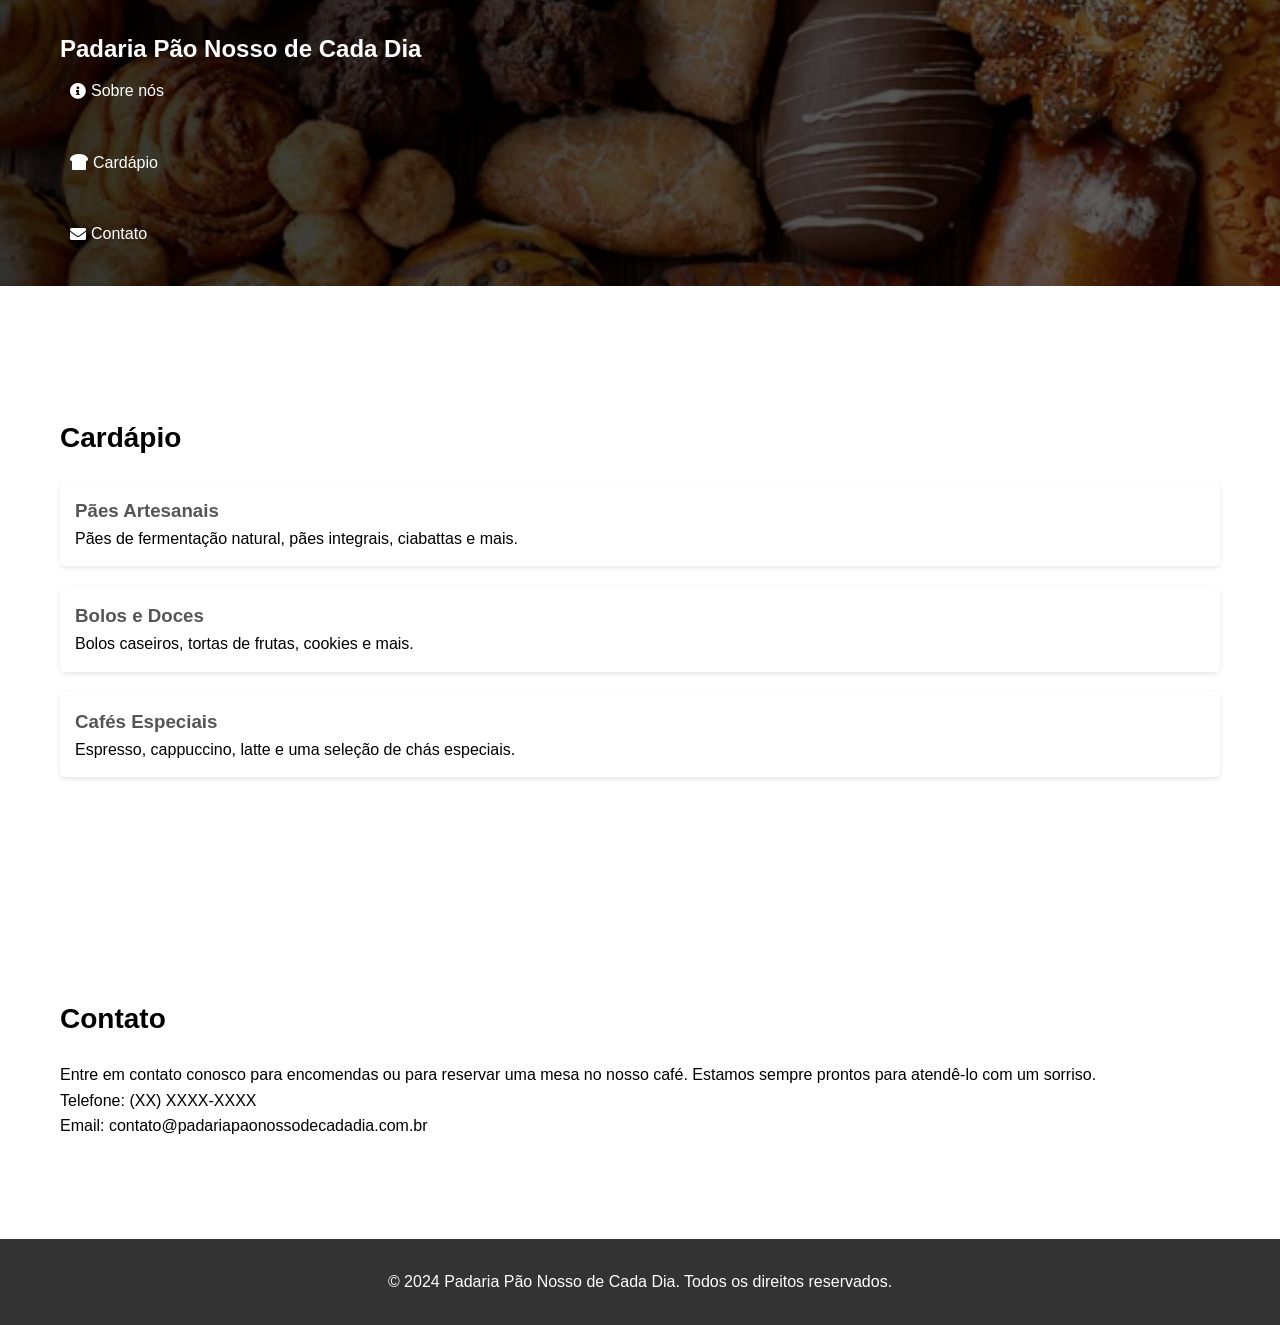
<file: roteiro1A/index.html>
<!DOCTYPE html>
<html lang="pt-BR">
<head>
    <meta charset="UTF-8">
    <meta name="viewport" content="width=device-width, initial-scale=1.0">
    <title>Padaria Pão Nosso de Cada Dia</title>
    <link rel="stylesheet" href="style.css">
    <link rel="stylesheet" href="https://cdnjs.cloudflare.com/ajax/libs/font-awesome/5.15.4/css/all.min.css">
</head>
<body>
    <header>
        <div class="container">
            <h1>Padaria Pão Nosso de Cada Dia</h1>
            <nav>
                <ul>
                    <li><a href="#sobre"><i class="fas fa-info-circle"></i> Sobre nós</a></li>
                    <li><a href="#cardapio"><i class="fas fa-bread-slice"></i> Cardápio</a></li>
                    <li><a href="#contato"><i class="fas fa-envelope"></i> Contato</a></li>
                </ul>
            </nav>
        </div>
    </header>

    <section id="sobre" class="section">
        <div class="container">
            <h2>Sobre Nós</h2>
            <p>A Padaria Pão Nosso de Cada Dia é conhecida por seus pães artesanais e bolos frescos, feitos com ingredientes de qualidade e receitas familiares. Desde 1995, temos o compromisso de oferecer produtos que encantam e sabores que emocionam.</p>
        </div>
    </section>

    <section id="cardapio" class="section">
        <div class="container">
            <h2>Cardápio</h2>
            <div class="cardapio-item">
                <h3>Pães Artesanais</h3>
                <p>Pães de fermentação natural, pães integrais, ciabattas e mais.</p>
            </div>
            <div class="cardapio-item">
                <h3>Bolos e Doces</h3>
                <p>Bolos caseiros, tortas de frutas, cookies e mais.</p>
            </div>
            <div class="cardapio-item">
                <h3>Cafés Especiais</h3>
                <p>Espresso, cappuccino, latte e uma seleção de chás especiais.</p>
            </div>
        </div>
    </section>

    <section id="contato" class="section">
        <div class="container">
            <h2>Contato</h2>
            <p>Entre em contato conosco para encomendas ou para reservar uma mesa no nosso café. Estamos sempre prontos para atendê-lo com um sorriso.</p>
            <p>Telefone: (XX) XXXX-XXXX<br>
            Email: contato@padariapaonossodecadadia.com.br</p>
        </div>
    </section>

    <footer>
        <div class="container">
            <p>&copy; 2024 Padaria Pão Nosso de Cada Dia. Todos os direitos reservados.</p>
        </div>
    </footer>
</body>
</html>
</file>
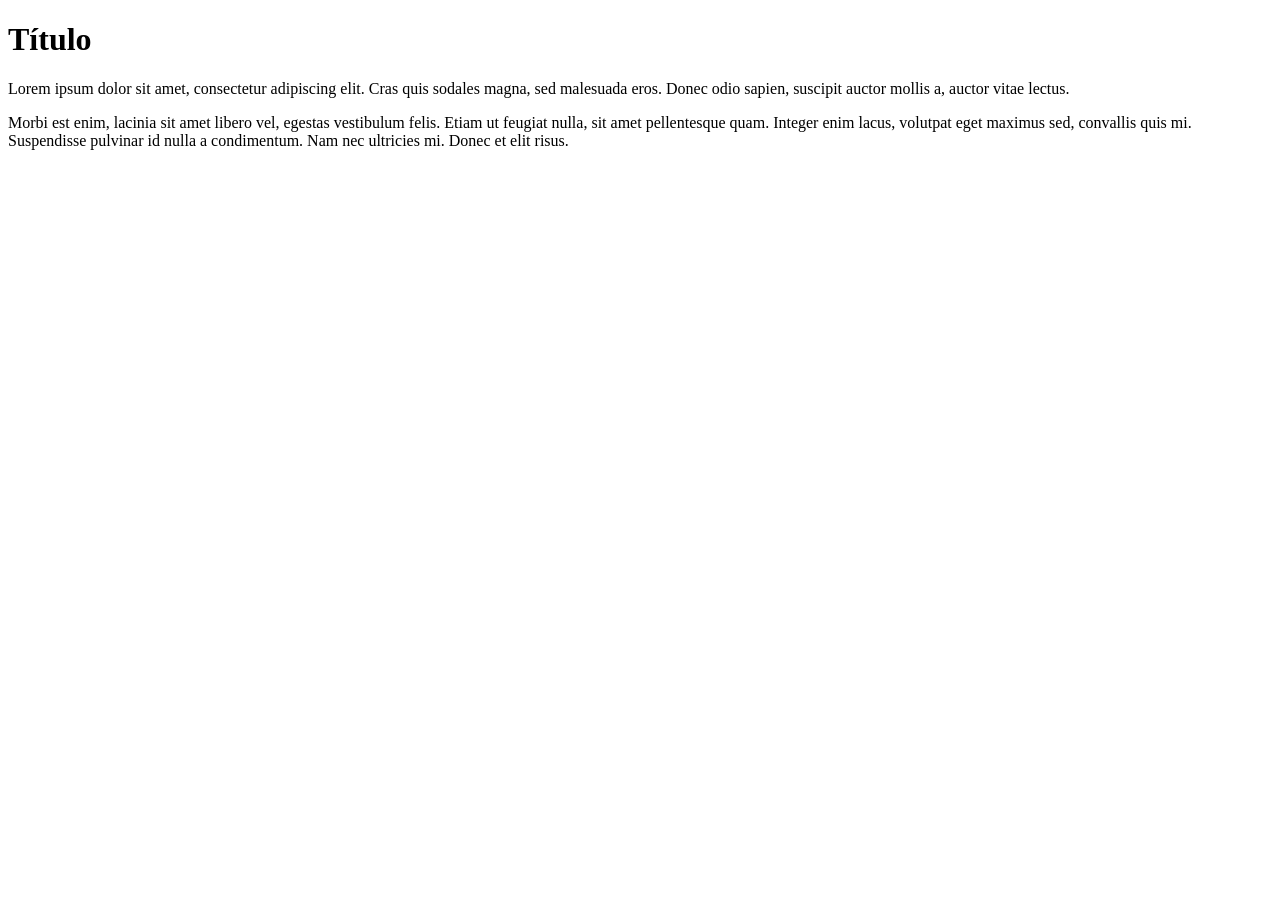
<file: roteiro1B/Pagina01/pagina-1.html>
<!DOCTYPE html>
<html>

    <head>
        <meta charset="utf-8">
        <title>Exercício 1</title>
        <meta name="author" content="Demetrio Gomes Mestre">
        <meta name="description" content="Página 1 do primeiro exercício de Programação para Web">
    </head>
    <body>
        <div class="principal">
            <h1>Título</h1>
            <article>
                <p>Lorem ipsum dolor sit amet, consectetur adipiscing elit. Cras quis sodales magna, sed malesuada eros. Donec odio sapien, suscipit auctor mollis a, auctor vitae lectus.</p>
                <p>Morbi est enim, lacinia sit amet libero vel, egestas vestibulum felis. Etiam ut feugiat nulla, sit amet pellentesque quam. Integer enim lacus, volutpat eget maximus sed, convallis quis mi. Suspendisse pulvinar id nulla a condimentum. Nam nec ultricies mi. Donec et elit risus.</p>
        </article>
        </div>
    </body>

</html>
</file>
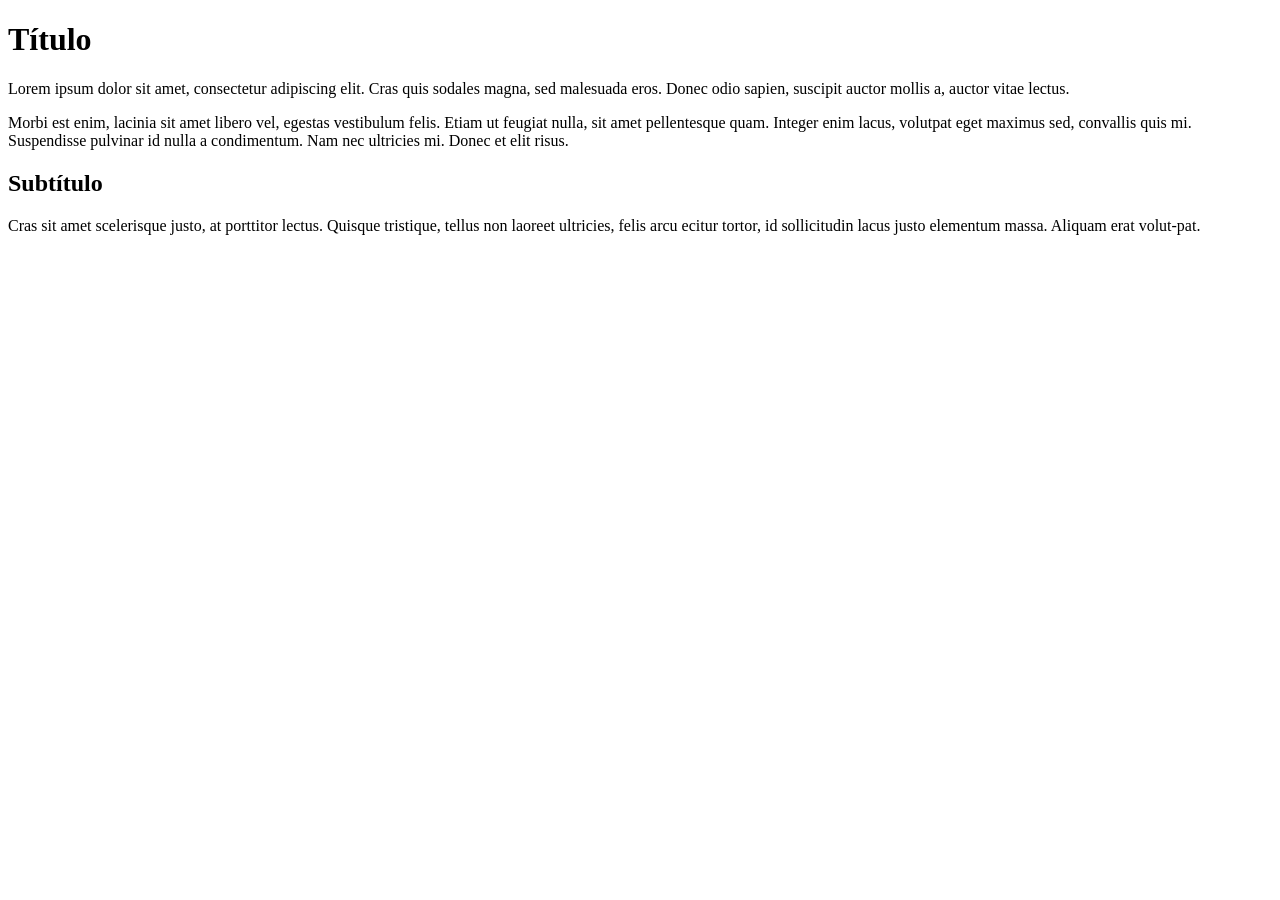
<file: roteiro1B/Pagina01/pagina-2.html>
<!DOCTYPE html>
<html>

    <head>
        <meta charset="utf-8">
        <title>Exercício 2</title>
        <meta name="author" content="Demetrio Gomes Mestre">
        <meta name="description" content="Página 1 do primeiro exercício de Programação para Web">
    </head>
    <body>
        <div class="principal">
            <h1>Título</h1>
            <article>
                <p>Lorem ipsum dolor sit amet, consectetur adipiscing elit. Cras quis sodales magna, sed malesuada eros. Donec odio sapien, suscipit auctor mollis a, auctor vitae lectus.</p>
                <p>Morbi est enim, lacinia sit amet libero vel, egestas vestibulum felis. Etiam ut feugiat nulla, sit amet pellentesque quam. Integer enim lacus, volutpat eget maximus sed, convallis quis mi. Suspendisse pulvinar id nulla a condimentum. Nam nec ultricies mi. Donec et elit risus.</p>
            </article>
            <h2>Subtítulo</h2>
            <article>
                <p>Cras sit amet scelerisque justo, at porttitor lectus. Quisque tristique, tellus non laoreet ultricies, felis arcu ecitur tortor, id sollicitudin lacus justo elementum massa. Aliquam erat volut-pat.</p>
            </article>
        </div>
    </body>

</html>
</file>
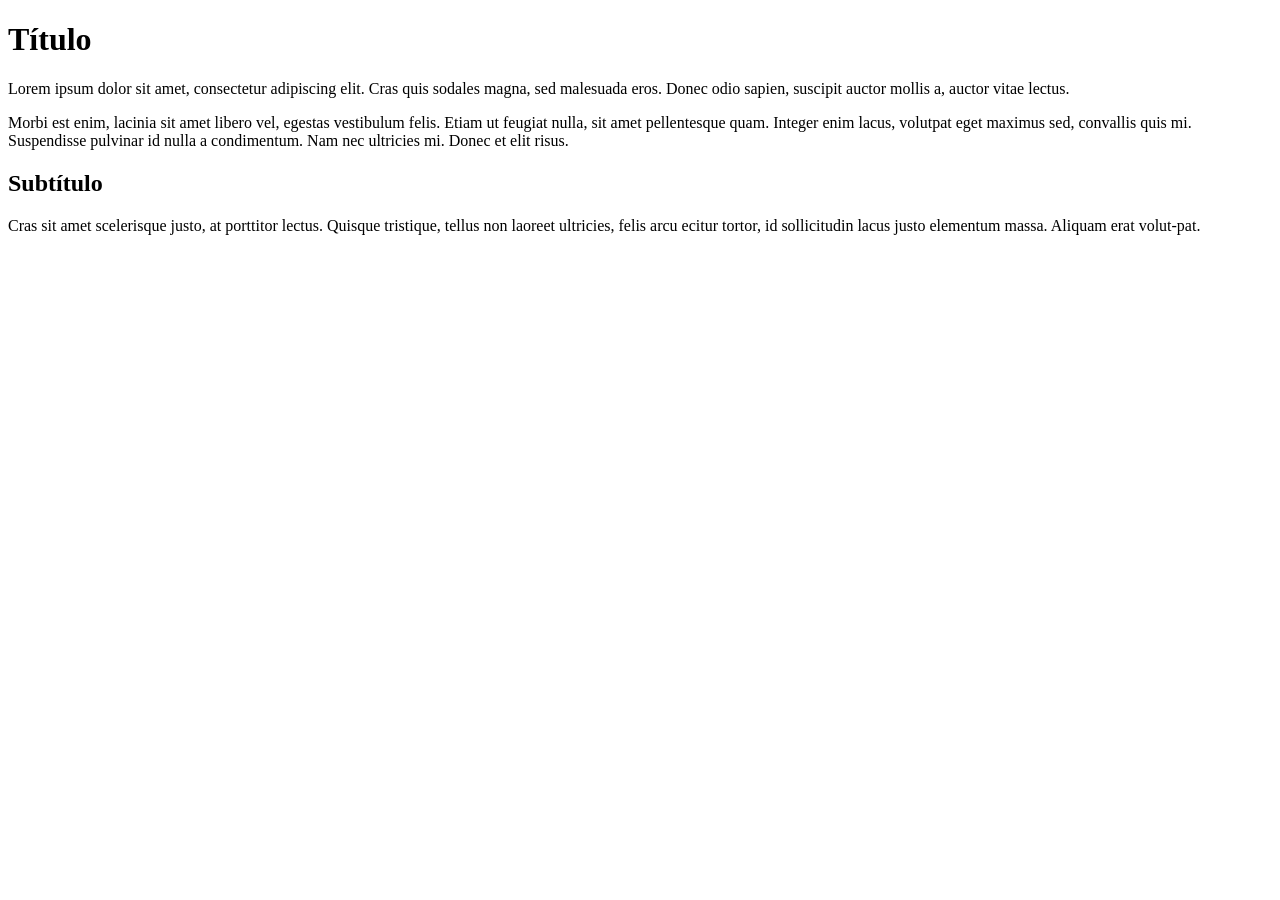
<file: roteiro1B/Paginas/pagina-2.html>
<!DOCTYPE html>
<html>

    <head>
        <meta charset="utf-8">
        <title>Exercício 2</title>
        <meta name="author" content="Demetrio Gomes Mestre">
        <meta name="description" content="Página 1 do primeiro exercício de Programação para Web">
    </head>
    <body>
        <div class="principal">
            <h1>Título</h1>
            <article>
                <p>Lorem ipsum dolor sit amet, consectetur adipiscing elit. Cras quis sodales magna, sed malesuada eros. Donec odio sapien, suscipit auctor mollis a, auctor vitae lectus.</p>
                <p>Morbi est enim, lacinia sit amet libero vel, egestas vestibulum felis. Etiam ut feugiat nulla, sit amet pellentesque quam. Integer enim lacus, volutpat eget maximus sed, convallis quis mi. Suspendisse pulvinar id nulla a condimentum. Nam nec ultricies mi. Donec et elit risus.</p>
            
                <h2>Subtítulo</h2>
                <p>Cras sit amet scelerisque justo, at porttitor lectus. Quisque tristique, tellus non laoreet ultricies, felis arcu ecitur tortor, id sollicitudin lacus justo elementum massa. Aliquam erat volut-pat.</p>
            </article>
        </div>
    </body>

</html>
</file>
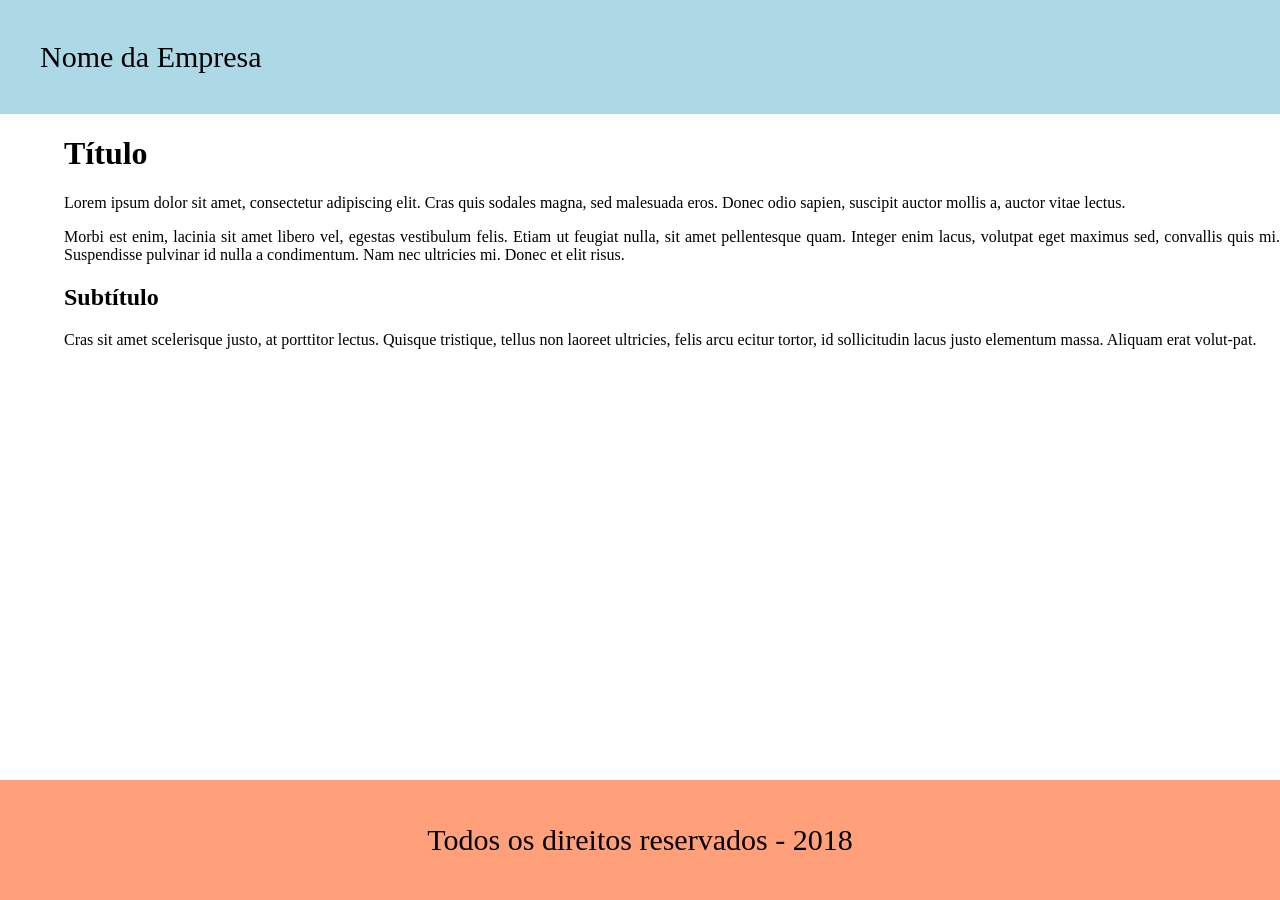
<file: roteiro1B/Paginas/pagina-3.html>
<!DOCTYPE html>
<html>

    <head>
        <meta charset="utf-8">
        <title>Exercício 3</title>
        <meta name="author" content="Demetrio Gomes Mestre">
        <meta name="description" content="Página 1 do primeiro exercício de Programação para Web">
        <link rel="stylesheet" href="css.css">
    </head>
    <body>
        <header>
            <span>Nome da Empresa</span>
        </header>

        <div class="principal">
            <h1>Título</h1>
            <article>
                <p>Lorem ipsum dolor sit amet, consectetur adipiscing elit. Cras quis sodales magna, sed malesuada eros. Donec odio sapien, suscipit auctor mollis a, auctor vitae lectus.</p>
                <p>Morbi est enim, lacinia sit amet libero vel, egestas vestibulum felis. Etiam ut feugiat nulla, sit amet pellentesque quam. Integer enim lacus, volutpat eget maximus sed, convallis quis mi. Suspendisse pulvinar id nulla a condimentum. Nam nec ultricies mi. Donec et elit risus.</p>
            
                <h2>Subtítulo</h2>
                <p>Cras sit amet scelerisque justo, at porttitor lectus. Quisque tristique, tellus non laoreet ultricies, felis arcu ecitur tortor, id sollicitudin lacus justo elementum massa. Aliquam erat volut-pat.</p>
            </article>
        </div>

        <footer>
            <p>Todos os direitos reservados - 2018</p>
        </footer>
    </body>

</html>
</file>
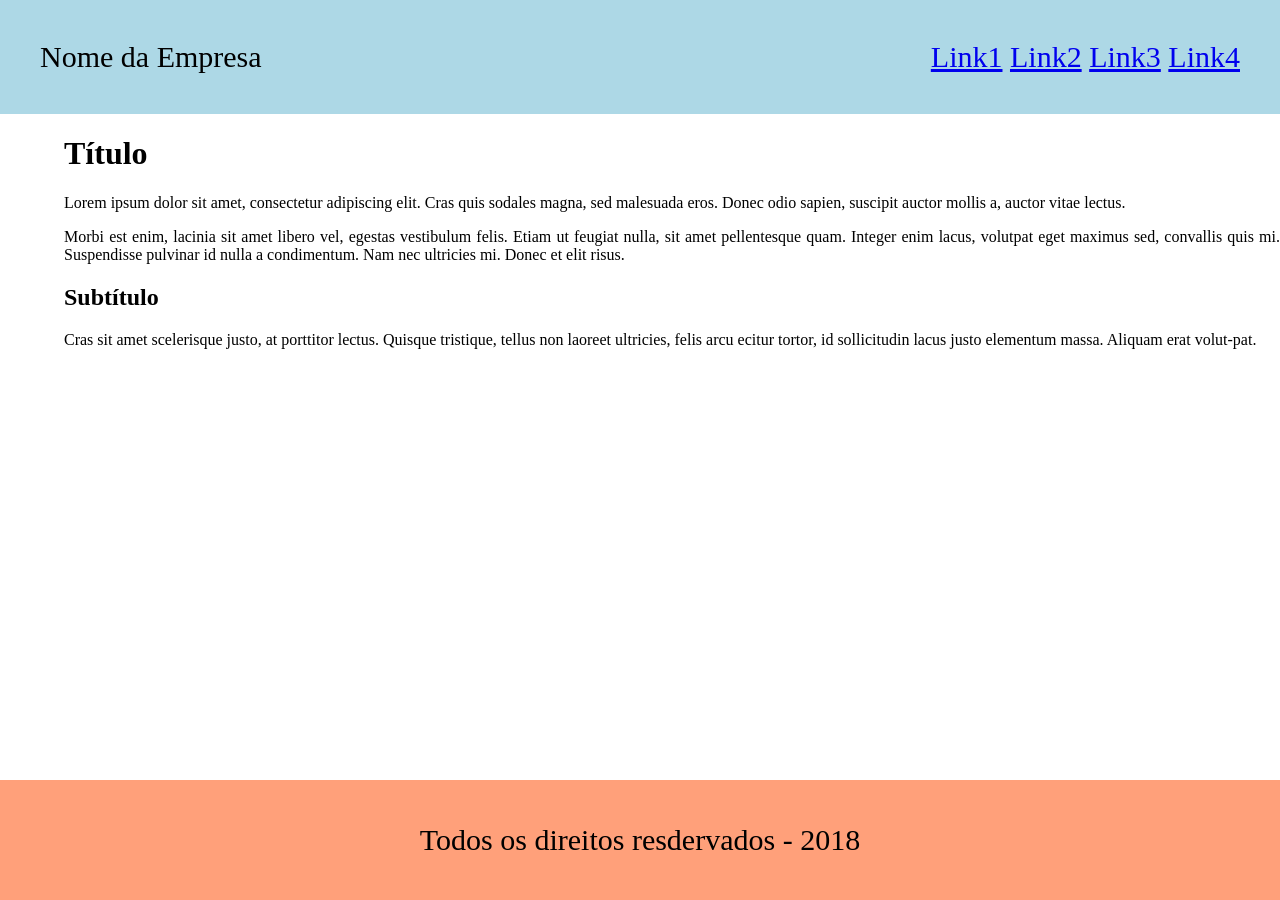
<file: roteiro1B/Paginas/pagina-4.html>
<!DOCTYPE html>
<html>

    <head>
        <meta charset="utf-8">
        <title>Exercício 4</title>
        <meta name="author" content="Demetrio Gomes Mestre">
        <meta name="description" content="Página 1 do primeiro exercício de Programação para Web">
        <link rel="stylesheet" href="css.css">
    </head>
    <body>

        <header>
            <span>Nome da Empresa</span>
            <nav>
                <a href="#">Link1</a>
                <a href="#">Link2</a>
                <a href="#">Link3</a>
                <a href="#">Link4</a>
            </nav>
        </header>

        <div class="principal">
            <h1>Título</h1>
            <article>
                <p>Lorem ipsum dolor sit amet, consectetur adipiscing elit. Cras quis sodales magna, sed malesuada eros. Donec odio sapien, suscipit auctor mollis a, auctor vitae lectus.</p>
                <p>Morbi est enim, lacinia sit amet libero vel, egestas vestibulum felis. Etiam ut feugiat nulla, sit amet pellentesque quam. Integer enim lacus, volutpat eget maximus sed, convallis quis mi. Suspendisse pulvinar id nulla a condimentum. Nam nec ultricies mi. Donec et elit risus.</p>
            
                <h2>Subtítulo</h2>
                <p>Cras sit amet scelerisque justo, at porttitor lectus. Quisque tristique, tellus non laoreet ultricies, felis arcu ecitur tortor, id sollicitudin lacus justo elementum massa. Aliquam erat volut-pat.</p>
            </article>
        </div>

        <footer>Todos os direitos resdervados - 2018</footer>
    </body>

</html>
</file>
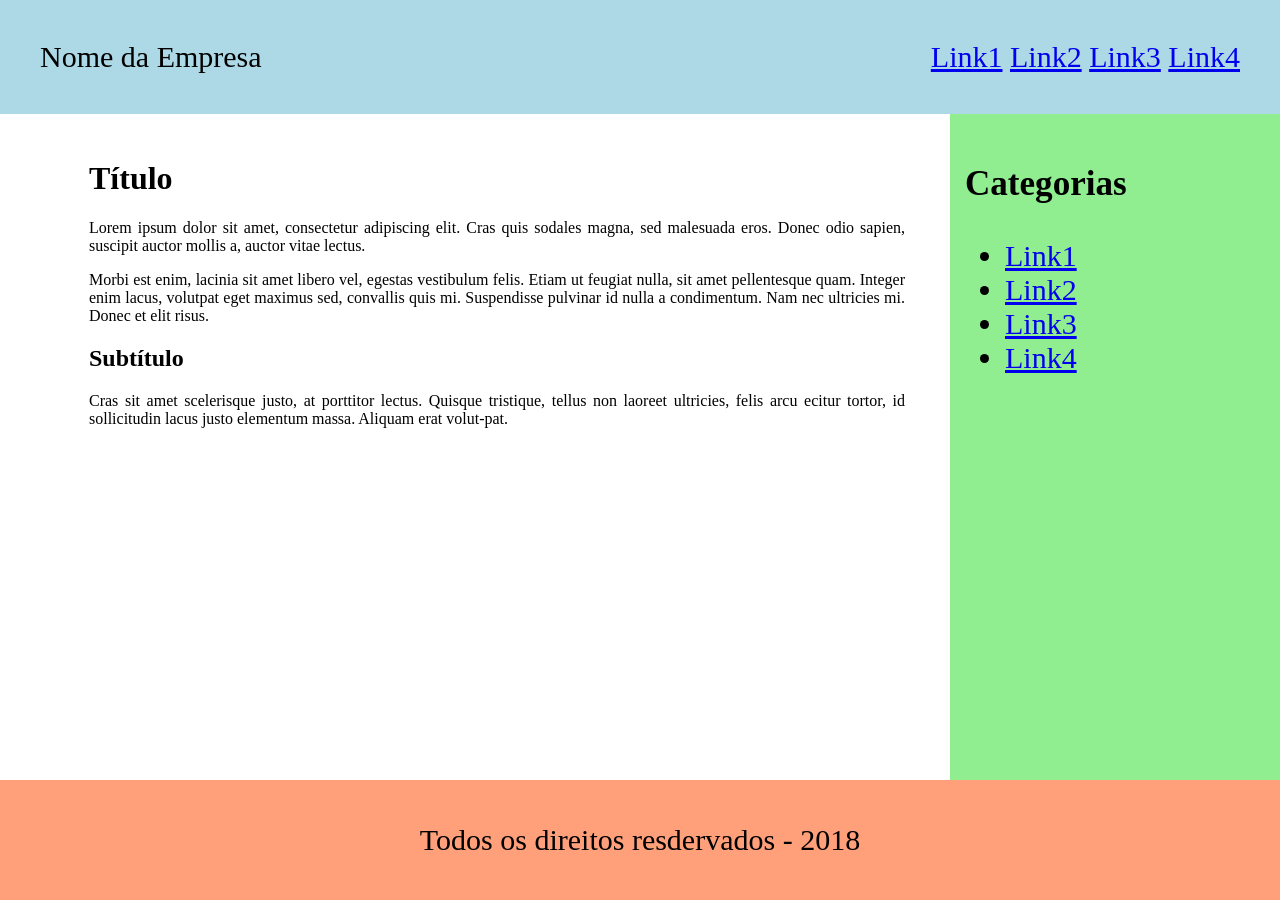
<file: roteiro1B/Paginas/pagina-5.html>
<!DOCTYPE html>
<html>

    <head>
        <meta charset="utf-8">
        <title>Exercício 5</title>
        <meta name="author" content="Demetrio Gomes Mestre">
        <meta name="description" content="Página 1 do primeiro exercício de Programação para Web">
        <link rel="stylesheet" href="css.css">
    </head>
    <body>

        <header>
            <span>Nome da Empresa</span>
            <nav>
                <a href="#">Link1</a>
                <a href="#">Link2</a>
                <a href="#">Link3</a>
                <a href="#">Link4</a>
            </nav>
        </header>

        <div class="principal layout-com-sidebar">
            <main>
                <h1>Título</h1>
                <article>
                    <p>Lorem ipsum dolor sit amet, consectetur adipiscing elit. Cras quis sodales magna, sed malesuada eros. Donec odio sapien, suscipit auctor mollis a, auctor vitae lectus.</p>
                    <p>Morbi est enim, lacinia sit amet libero vel, egestas vestibulum felis. Etiam ut feugiat nulla, sit amet pellentesque quam. Integer enim lacus, volutpat eget maximus sed, convallis quis mi. Suspendisse pulvinar id nulla a condimentum. Nam nec ultricies mi. Donec et elit risus.</p>
            
                <h2>Subtítulo</h2>
                <p>Cras sit amet scelerisque justo, at porttitor lectus. Quisque tristique, tellus non laoreet ultricies, felis arcu ecitur tortor, id sollicitudin lacus justo elementum massa. Aliquam erat volut-pat.</p>
                </article>
            </main>

            <aside class="sidebar">
                <h3>Categorias</h3>
                <ul>
                    <li><a href="#">Link1</a></li>
                    <li><a href="#">Link2</a></li>
                    <li><a href="#">Link3</a></li>
                    <li><a href="#">Link4</a></li>
                </ul>
            </aside>
        </div>
            
            

        <footer>Todos os direitos resdervados - 2018</footer>
    </body>

</html>
</file>
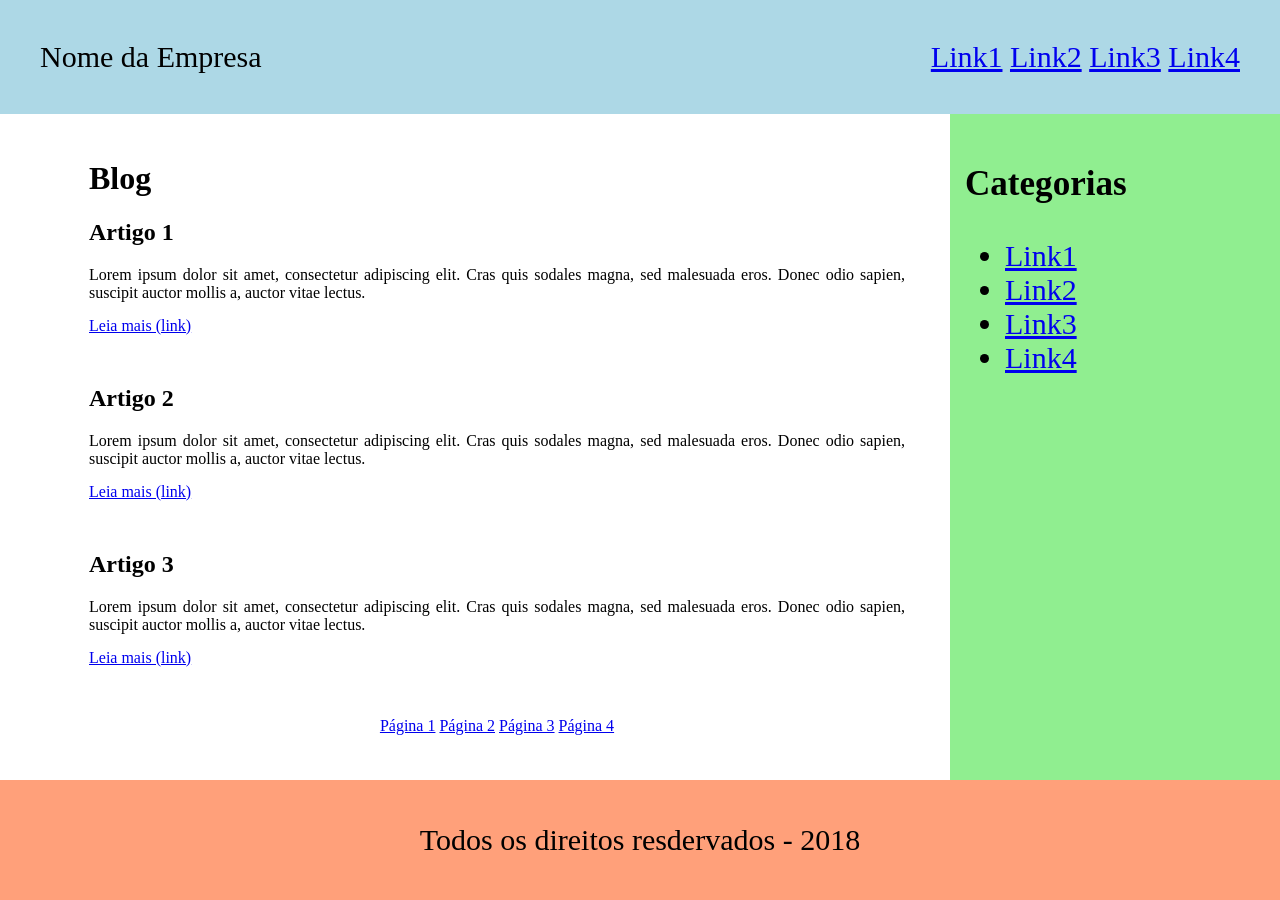
<file: roteiro1B/Paginas/pagina-6.html>
<!DOCTYPE html>
<html>

    <head>
        <meta charset="utf-8">
        <title>Exercício 5</title>
        <meta name="author" content="Demetrio Gomes Mestre">
        <meta name="description" content="Página 1 do primeiro exercício de Programação para Web">
        <link rel="stylesheet" href="css.css">
    </head>
    <body>

        <header>
            <span>Nome da Empresa</span>
            <nav>
                <a href="#">Link1</a>
                <a href="#">Link2</a>
                <a href="#">Link3</a>
                <a href="#">Link4</a>
            </nav>
        </header>

        <div class="principal layout-com-sidebar">
            <main>
                <h1>Blog</h1>
                    <article class="post">
                        <h2>Artigo 1</h2>
                        <p>Lorem ipsum dolor sit amet, consectetur adipiscing elit. Cras quis sodales magna, sed malesuada eros. Donec odio sapien, suscipit auctor mollis a, auctor vitae lectus.</p>
                        <a href="#">Leia mais (link)</a>
                    </article>

                    <article class="post">
                        <h2>Artigo 2</h2>
                        <p>Lorem ipsum dolor sit amet, consectetur adipiscing elit. Cras quis sodales magna, sed malesuada eros. Donec odio sapien, suscipit auctor mollis a, auctor vitae lectus.</p>
                        <a href="#">Leia mais (link)</a>
                    </article>

                    <article class="post">
                        <h2>Artigo 3</h2>
                        <p>Lorem ipsum dolor sit amet, consectetur adipiscing elit. Cras quis sodales magna, sed malesuada eros. Donec odio sapien, suscipit auctor mollis a, auctor vitae lectus.</p>
                        <a href="#">Leia mais (link)</a>
                    </article>

                    <nav class="paginacao">
                        <a href="#">Página 1</a>
                        <a href="#">Página 2</a>
                        <a href="#">Página 3</a>
                        <a href="#">Página 4</a>
                    </nav>
            
            </main>

            <aside class="sidebar">
                <h3>Categorias</h3>
                <ul>
                    <li><a href="#">Link1</a></li>
                    <li><a href="#">Link2</a></li>
                    <li><a href="#">Link3</a></li>
                    <li><a href="#">Link4</a></li>
                </ul>
            </aside>
        </div>  

        <footer>Todos os direitos resdervados - 2018</footer>
    </body>
</html>
</file>
<file: roteiro1A/style.css>
/* Reset básico */
* {
    margin: 0;
    padding: 0;
    box-sizing: border-box;
}

body {
    font-family: Arial, sans-serif;
    line-height: 1.6;
    background-color: #f8f8f8;
}

.container {
    width: 890%;
    max-width: 1200px;
    margin: 0 auto;
    padding: 20px;
}

header {
    background-color: #333;
    color: #fff;
    padding: 10px 0;
    position: fixed;
    width: 100%;
    top: 0;
    z-index: 1000;
    background-image: linear-gradient(to right, rgba(0,0,0,0.8), rgba(0,0,0,0.6)), url('header-bg.jpg');
    background-size: cover;
    background-position: center;
}

header h1 {
    font-size: 24px;
}

nav ul {
    list-style-type: none;
    text-align: center;
}

nav ul li {
    display: inline;
    margin-right: 20px;
}

nav ul li:last-child {
    margin-right: 0;
}

nav ul li a {
    text-decoration: none;
    color: #fff;
    font-size: 16px;
    padding: 10px;
    display: flex;
    align-items: center; 
    transition: background-color 0.3s ease;
}

nav ul li a:hover {
    background-color: #555;
}

nav ul li a i {
margin-right: 5px;
}

.section {
    padding: 80px 0;
    background-color: #fff;
}

.section h2 {
    font-size: 28px;
    margin-bottom: 20px;
}

.cardapio-item {
    margin-bottom: 20px;
    padding: 15px;
    border-radius: 5px;
    box-shadow: 0 2px 5px rgba(0,0,0,0.1);
    transition: transform 0.3s ease, background-color 0.3s ease; 
}

.cardapio-item:hover {
    transform: translateY(-5px);
    background-color: #f5f5f5;
}

.cardapio-item h3 {
    font-size: (px); 
    color: #555; 
    font-family: Roboto, Arial, sans-serif;
}

footer {
    background-color: #333;
    color: #fff;
    text-align: center;
    padding: 10px 0;
    position: relative;
    bottom: 0;
    width: 100%;
}
</file>
<file: roteiro1B/Paginas/css.css>
.principal{
    margin-left: 5%;
    flex: 1;
}

article p {
    margin-bottom: 15px;
    text-align: justify;
}

html, body{
    margin: 0;
    padding: 0;
    min-height: 100vh
}

body{
    display: flex;
    flex-direction: column;
}

header {
    background-color: lightblue;
    padding: 40px;
    display: flex;
    justify-content: space-between;
    align-content: center;
    text-align: center;
    align-items: center;
    font-size: 30px;
}

footer {
    background-color: lightsalmon;
    height: 120px;
    flex-shrink: 0;
    text-align: center;
    align-items: center;
    justify-content: center;
    display: flex;
    font-size: 30px;
}

.layout-com-sidebar {
    display: flex;
    gap: 20px;
}

main {
    flex: 3;
    padding: 25px;
}

.sidebar {
    background-color: lightgreen;
    padding: 15px;
    width: 300px;
    font-size: 30px;
}

.post {
    margin-bottom: 30px;
    padding-bottom: 20px;
}

.paginacao {
    margin-top: 20px;
    text-align: center;
}
</file>
